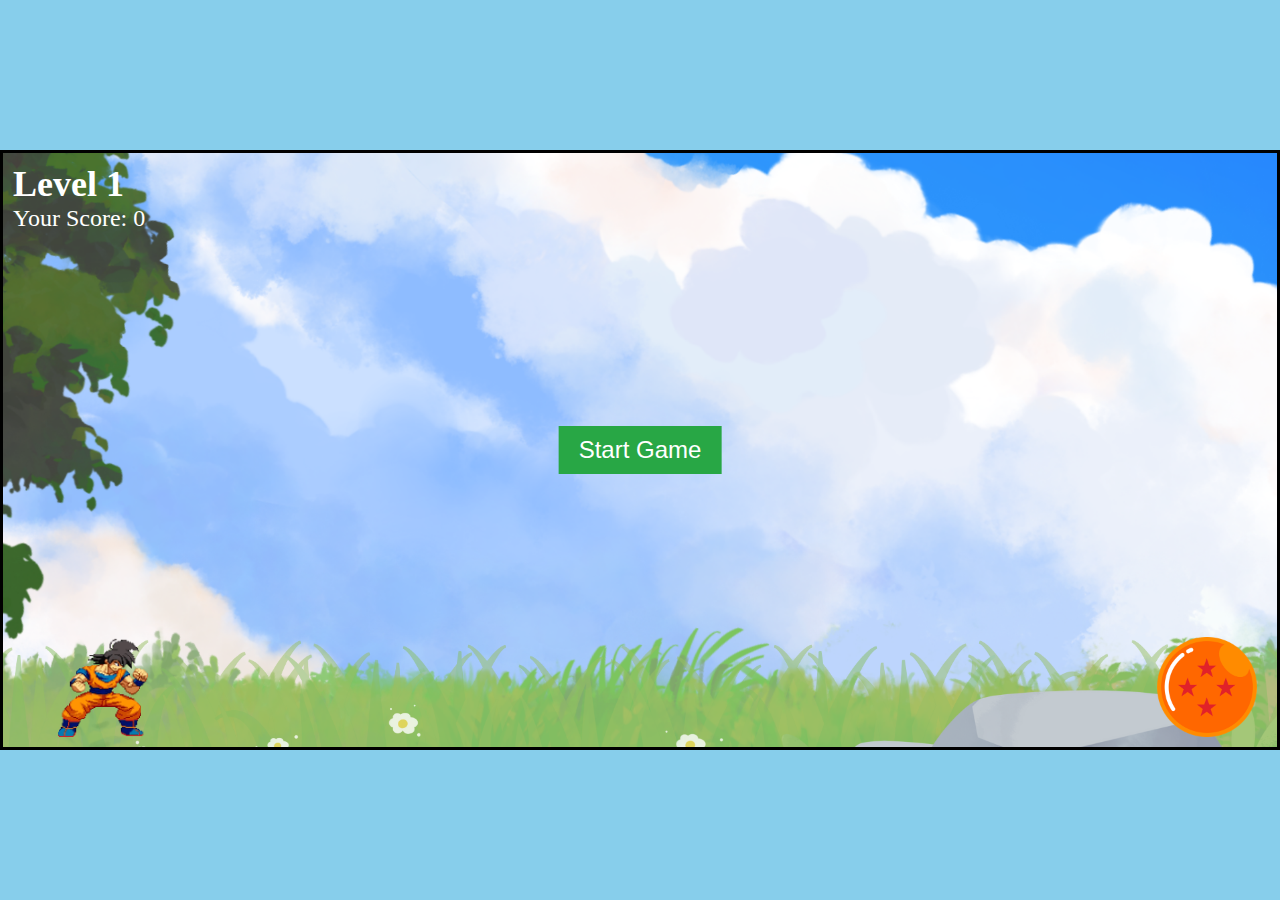
<file: index.html>
<!DOCTYPE html>
<html lang="en">
<head>
    <meta charset="UTF-8">
    <meta name="viewport" content="width=device-width, initial-scale=1.0">
    <title>Dragon Game - Level 1</title>
    <link rel="stylesheet" href="style.css">
</head>
<body>
    <div class="game-container">
        <div class="gameover">Game Over</div>
        <div class="scoreboard">
            <h2>Level 1</h2>
            <p id="scorecount">Your Score: 0</p>
        </div>
        <button class="start-button" onclick="startGame()">Start Game</button>
        <button class="level2-button" onclick="goToLevel2()">Go to Level 2</button>
        <div class="dragon"></div>
        <div class="obstacle"></div>
        <div class="finish-line"></div>
        <img src="assets/others_106.gif" class="gameover-gif"> 
    </div>

    <script src="script.js"></script>
</body>
</html>
</file>
<file: style.css>
* {
    margin: 0;
    padding: 0;
    box-sizing: border-box;
}

body {
    background-color: #87CEEB;
    overflow: hidden;
    display: flex;
    justify-content: center;
    align-items: center;
    height: 100vh;
}

.game-container {
    position: relative;
    width: 1300px;
    height: 600px;
    background: url('assets/background.png') no-repeat center/cover;
    border: 3px solid black;
    overflow: hidden;
}

.gameover {
    position: absolute;
    top: 50%;
    left: 50%;
    transform: translate(-50%, -50%);
    font-size: 2rem;
    color: red;
    visibility: hidden;
}

.scoreboard {
    position: absolute;
    top: 10px;
    left: 10px;
    font-size: 1.5rem;
    color: white;
}

.start-button, .level2-button {
    position: absolute;
    top: 50%;
    left: 50%;
    transform: translate(-50%, -50%);
    padding: 10px 20px;
    font-size: 1.5rem;
    border: none;
    cursor: pointer;
}

.start-button {
    background: #28a745;
    color: white;
}

.level2-button {
    background: #ffc107;
    color: black;
    display: none;
}

.dragon {
    position: absolute;
    width: 100px;
    height: 100px;
    background: url('assets/goku.gif.gif') no-repeat center/contain;
    bottom: 10px;
    left: 50px;
}

.animatedragon {
    animation: jump 0.7s linear;
}

@keyframes jump {
    0% { bottom: 10px; }
    50% { bottom: 150px; }
    100% { bottom: 10px; }
}

.obstacle {
    position: absolute;
    width: 100px;
    height: 100px;
    background: url('assets/freezahitatailhd.gif') no-repeat center/contain;
    bottom: 10px;
    right: 0;
    display: none;
    transform: scaleX(-1);
}

.animateobstacle {
    animation: moveObstacle 2s infinite linear;
}

@keyframes moveObstacle {
    0% { right: 0; }
    100% { right: 100%; }
}

.finish-line {
    position: absolute;
    width: 100px;
    height: 100px;
    background: url('assets/dragon-ball-with-4-stars-logo-F11C43957B-seeklogo.com.png') no-repeat center/contain;
    bottom: 10px;
    right: 20px;
}

.gameover-gif {
    position: absolute;
    width: 500px;
    height: 500px;
    top: 50%;
    left: 50%;
    transform: translate(-50%, -50%);
    display: none;
}
</file>
